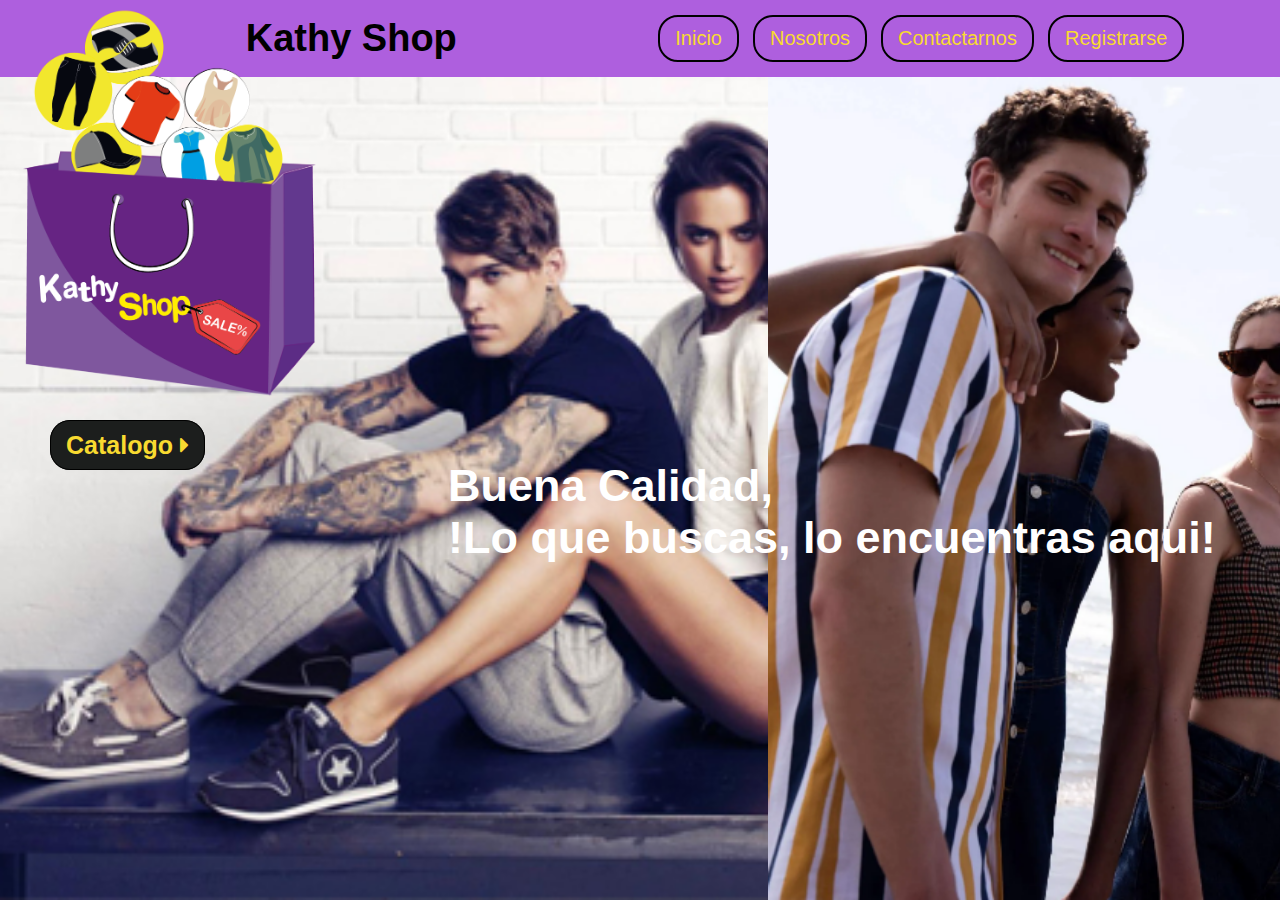
<file: index.html>
<!DOCTYPE html>
<html lang="es">
<head>
    <meta charset="UTF-8">
    <meta name="viewport" content="width=device-width, initial-scale=1.0">
    <title>Kathy Shop</title>
    <link rel="stylesheet" href="./css/header.css">
    <link rel="stylesheet" href="./css/header.css">
    <link rel="stylesheet" href="./css/normalizacion.css">
    <link rel="stylesheet" href="https://cdnjs.cloudflare.com/ajax/libs/font-awesome/4.7.0/css/font-awesome.min.css">
    <link rel="stylesheet" href="./css/catalogo.css">
</head>
<body>
    <div class="container">
        <header>
            <div class="logo">
                <h1>Kathy Shop</h1>
            </div>
            <div class="botones">
                <button onclick="window.location.href='/Kathy-Shop/index.html'">Inicio</button>
                <button>Nosotros</button>
                <button>Contactarnos</button>
                <button>Registrarse</button>
            </div>
        </header>

        <div class="principal">
            <aside class="left-side">
                <img class="logo-img" src="./img/logo.png" alt="Logotipo" width="300px">
                
                <div>
                    <a href="./pages/Catalogo.html">Catalogo <i class="fa fa-caret-right" aria-hidden="true"></i></a>
                </div>
            </aside>

            <div class="fondos">
                <!-- <img src="../img/17.jpg" alt=""> -->
                <div class="image1"></div>
                <div class="image2"></div>
                <!-- <img src="../img/admin.png" alt=""> -->
            </div>

            <p>Buena Calidad,<br>!Lo que buscas,<span style="color: white;"> lo encuentras aqui!</span></p>
        </div>
    </div>

	<!-- Codigo chat facebook -->
    <!-- Load Facebook SDK for JavaScript -->
	<div id="fb-root"></div>
	<script>
	  window.fbAsyncInit = function() {
		FB.init({
		  xfbml            : true,
		  version          : 'v7.0'
		});
	  };

	  (function(d, s, id) {
	  var js, fjs = d.getElementsByTagName(s)[0];
	  if (d.getElementById(id)) return;
	  js = d.createElement(s); js.id = id;
	  js.src = 'https://connect.facebook.net/es_LA/sdk/xfbml.customerchat.js';
	  fjs.parentNode.insertBefore(js, fjs);
	}(document, 'script', 'facebook-jssdk'));</script>

	<!-- Your Chat Plugin code -->
	<div class="fb-customerchat"
	  attribution=setup_tool
	  page_id="102270541531584"
		theme_color="#ffc300"
		logged_in_greeting="¡Hola! saludos de parte de nuestra tienda, ¿En que te podemos ayudar?"
		logged_out_greeting="¡Hola! saludos de parte de nuestra tienda, ¿En que te podemos ayudar?">
	</div>
    </div>
</body>
</html>
</file>
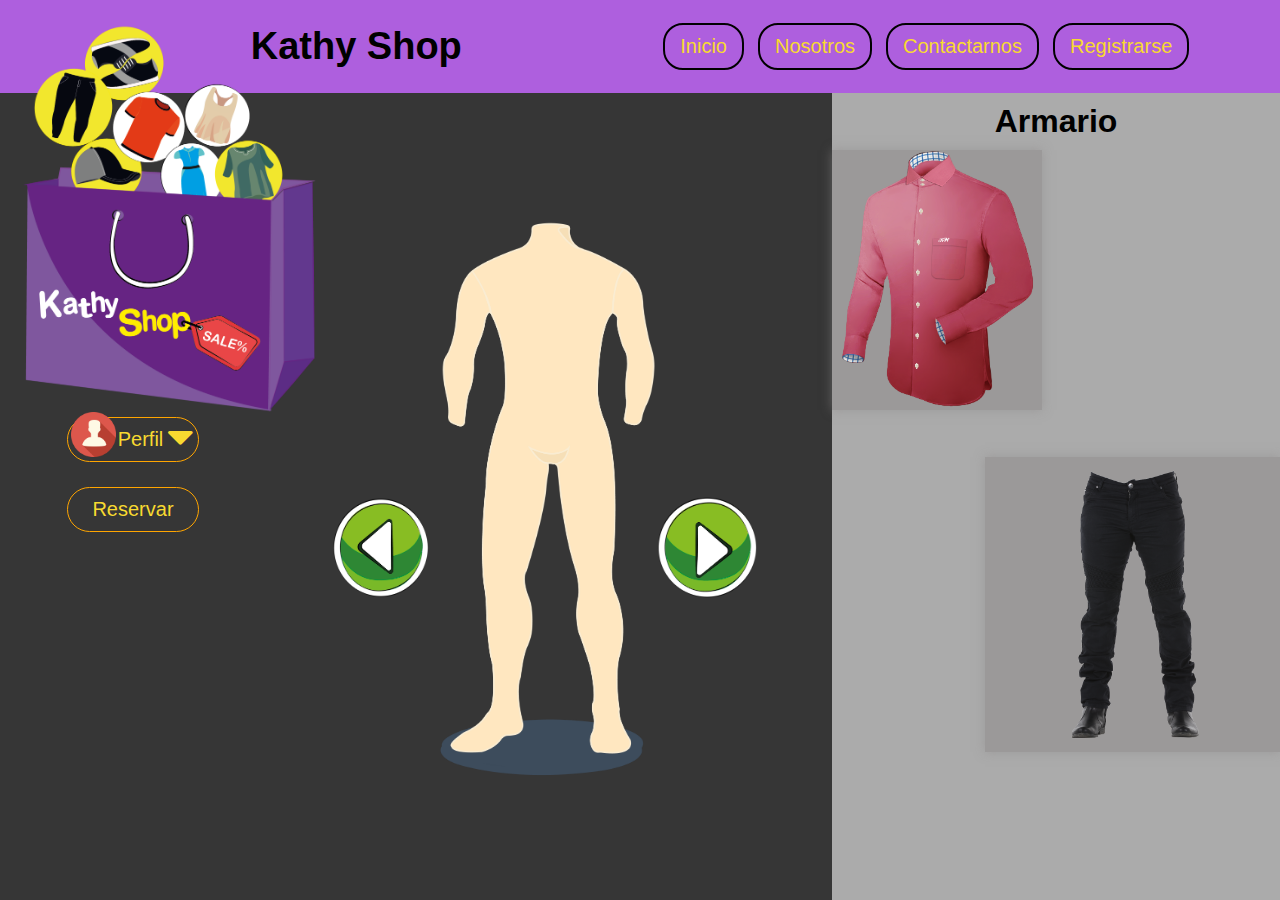
<file: pages/botones.html>
<!DOCTYPE html>
<html>
<head>
	<title>Kathy Shop</title>
	<style type="text/css">

		/* Menu perfil */
		.left-side button{
			position: relative;
			background-color: unset;
			border: 1px solid orange;
			border-radius: 25px;
			padding: 10px 20px;
		}

		.left-side button:first-child{
			padding-left: 50px;
			padding-right: 35px;
			margin-bottom: 25px;
		}

		.left-side button:first-child img{
			bottom: 4px;
			width: 45px;
			position: absolute;
			left: 3px;
		}
		
		.left-side button:first-child i{
			font-size: 43px;
			position: absolute;
			bottom: 12px;
			right: 5px;
		}

		.left-side div {
			display: grid;
			justify-content: center;
		}

	</style>
	<link rel="stylesheet" href="https://cdnjs.cloudflare.com/ajax/libs/font-awesome/4.7.0/css/font-awesome.min.css">
	<link rel="stylesheet" href="../css/manique.css">
	<link rel="stylesheet" href="../css/header.css">
	<link rel="stylesheet" href="../css/normalizacion.css">
	<link rel="stylesheet" href="../css/botones.css">
</head>
<body>
	<header>
		<div class="logo">
			<h1>Kathy Shop</h1>
		</div>
		<div class="botones">
			<button onclick="window.location.href='/Kathy-Shop/index.html'">Inicio</button>
			<button>Nosotros</button>
			<button>Contactarnos</button>
			<button>Registrarse</button>
		</div>
	</header>

	<div class="main-content">
		<aside class="left-side">
			<img class="logo-img" src="../img/logo.png" alt="Logotipo" width="300px">
			

			<div>
				<button><img src="../img/perfil-icon.png" alt="perfil-logo" width="35px"/>Perfil <i class="fa fa-sort-desc" aria-hidden="true"></i></button>
				<button>Reservar</button>
			</div>
		</aside>

		<main class="manique">
			<div class="manique">
				<div class="up">

				</div>
				<div class="down">
					<button class="back" id="btn_back">
						<img src="../img/btn_back.png" alt="atras." width="100px">
					</button>
					<button class="next" id="btn_next">
						<img src="../img/btn_next.png" alt="siguiente." width="100px">
					</button>
					<span id="price">C$ 300</span>
				</div>
			</div>
		</main>

		<section class="clothes">
			<div class="shirt" id="shirt"> 
				<h1>Armario</h1>
				<img src="../img/shirt1.png" alt="camisa">
			</div>
			<div class="short" id="short">
				<img src="../img/short1.png" alt="">
			</div>
		</section>
	</div>

	<!-- Codigo chat facebook -->
    <!-- Load Facebook SDK for JavaScript -->
	<div id="fb-root"></div>
	<script>
	  window.fbAsyncInit = function() {
		FB.init({
		  xfbml            : true,
		  version          : 'v7.0'
		});
	  };

	  (function(d, s, id) {
	  var js, fjs = d.getElementsByTagName(s)[0];
	  if (d.getElementById(id)) return;
	  js = d.createElement(s); js.id = id;
	  js.src = 'https://connect.facebook.net/es_LA/sdk/xfbml.customerchat.js';
	  fjs.parentNode.insertBefore(js, fjs);
	}(document, 'script', 'facebook-jssdk'));</script>

	<!-- Your Chat Plugin code -->
	<div class="fb-customerchat"
	  attribution=setup_tool
	  page_id="102270541531584"
		theme_color="#ffc300"
		logged_in_greeting="¡Hola! saludos de parte de nuestra tienda, ¿En que te podemos ayudar?"
		logged_out_greeting="¡Hola! saludos de parte de nuestra tienda, ¿En que te podemos ayudar?">
	</div>

	<script src="../js/script.js"></script>
</body>
</html>
</file>
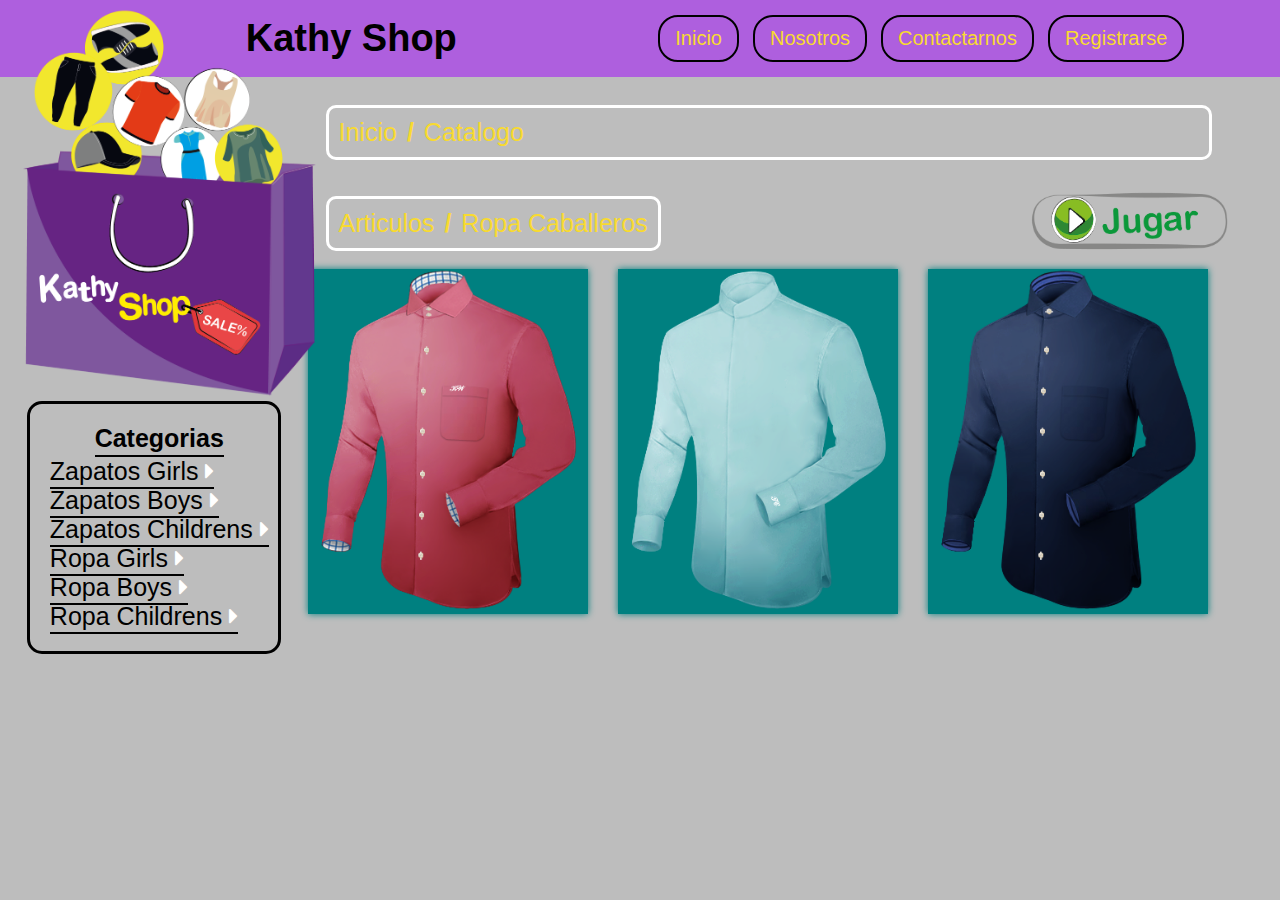
<file: pages/Catalogo.html>
<!DOCTYPE html>
<html lang="es">
<head>
    <meta charset="UTF-8">
    <meta name="viewport" content="width=device-width, initial-scale=1.0">
    <title>Kathy Shop</title>
    <link rel="stylesheet" href="../css/header.css">
    <link rel="stylesheet" href="../css/header.css">
    <link rel="stylesheet" href="../css/normalizacion.css">
    <link rel="stylesheet" href="https://cdnjs.cloudflare.com/ajax/libs/font-awesome/4.7.0/css/font-awesome.min.css">
    <link rel="stylesheet" href="../css/Catalogo2.css">
</head>
<body>
    <header>
		<div class="logo">
			<h1>Kathy Shop</h1>
		</div>
		<div class="botones">
			<button onclick="window.location.href='/Kathy-Shop/index.html'">Inicio</button>
			<button>Nosotros</button>
			<button>Contactarnos</button>
			<button>Registrarse</button>
		</div>
	</header>

	<div class="main-content">
		<aside class="left-side">
			<img class="logo-img" src="../img/logo.png" alt="Logotipo" width="300px">
			

            <div>
                <div>
                <h4>Categorias</h4>
                <ul>
                    <li><a id="g">Zapatos Girls <i class="fa fa-caret-right" aria-hidden="true"></i></a></li>
                    <li><a id="b">Zapatos Boys <i class="fa fa-caret-right" aria-hidden="true"></i></a></li>
                    <li><a href="#">Zapatos Childrens <i class="fa fa-caret-right" aria-hidden="true"></i></a></li>
                    <li><a href="#">Ropa Girls <i class="fa fa-caret-right" aria-hidden="true"></i></a></li>
                    <li><a href="#">Ropa Boys <i class="fa fa-caret-right" aria-hidden="true"></i></a></li>
                    <li><a href="#">Ropa Childrens <i class="fa fa-caret-right" aria-hidden="true"></i></a></li>
                </ul>
            </div>
            </div>
        </aside>

        <main>
            <section class="links">
                <div class="main-link">
                    <ul>
                        <li>Inicio</li>
                        <li>Catalogo</li>
                    </ul>

                    <div class="play">
                        <ul>
                            <li>Articulos</li>
                            <li>Ropa Caballeros</li>
                        </ul>
                        <a href="play.html"><img src="../img/bot jugar_botones.png" alt="juego"></a>
                    </div>
                </div>
                <div class="clothe-show" id="clothe-show">
                    <img src="../img/c1.png" alt="camisas">
                    <img src="../img/c2.png" alt="camisas">
                    <img src="../img/c3.png" alt="camisas">
                </div>
            </section>
        </main>
    </div>

</div>

<!-- Codigo chat facebook -->
<!-- Load Facebook SDK for JavaScript -->
<div id="fb-root"></div>
<script>
  window.fbAsyncInit = function() {
    FB.init({
      xfbml            : true,
      version          : 'v7.0'
    });
  };

  (function(d, s, id) {
  var js, fjs = d.getElementsByTagName(s)[0];
  if (d.getElementById(id)) return;
  js = d.createElement(s); js.id = id;
  js.src = 'https://connect.facebook.net/es_LA/sdk/xfbml.customerchat.js';
  fjs.parentNode.insertBefore(js, fjs);
}(document, 'script', 'facebook-jssdk'));</script>

<!-- Your Chat Plugin code -->
<div class="fb-customerchat"
  attribution=setup_tool
  page_id="102270541531584"
    theme_color="#ffc300"
    logged_in_greeting="¡Hola! saludos de parte de nuestra tienda, ¿En que te podemos ayudar?"
    logged_out_greeting="¡Hola! saludos de parte de nuestra tienda, ¿En que te podemos ayudar?">
</div>
    <script src="../js/Catalogos.js"></script>
</body>
</html>
</file>
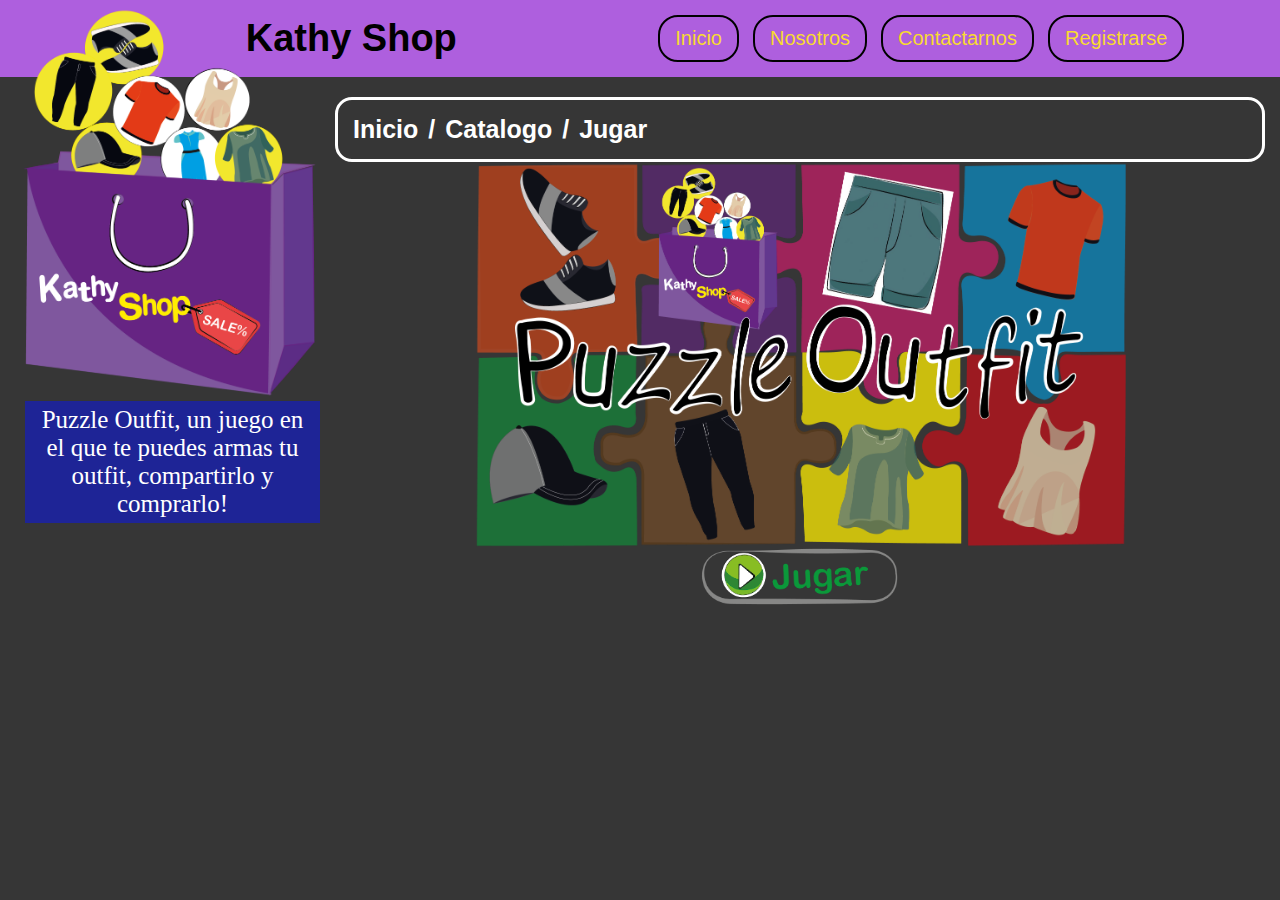
<file: pages/play.html>
<!DOCTYPE html>
<html lang="es">
<head>
    <meta charset="UTF-8">
    <meta name="viewport" content="width=device-width, initial-scale=1.0">
    <title>Kathy Shop</title>
    <link rel="stylesheet" href="../css/header.css">
    <link rel="stylesheet" href="../css/header.css">
    <link rel="stylesheet" href="../css/normalizacion.css">
    <link rel="stylesheet" href="../css/play.css">
</head>
<body>
    
    <div class="container">
        <header>
            <div class="logo">
                <h1>Kathy Shop</h1>
            </div>
            <div class="botones">
                <button onclick="window.location.href='/Kathy-Shop/index.html'">Inicio</button>
                <button>Nosotros</button>
                <button>Contactarnos</button>
                <button>Registrarse</button>
            </div>
        </header>

        <div class="principal">
            <aside class="left-side">
                <img class="logo-img" src="../img/logo.png" alt="Logotipo" width="300px">

                <p>
                    Puzzle Outfit, un juego en el que te puedes armas tu outfit, compartirlo y comprarlo!
                </p>
            </aside>

            <main>
                <div class="windows">
                    <ul>
                        <li>Inicio</li>
                        <li>Catalogo</li>
                        <li>Jugar</li>
                    </ul>
                </div>
                <img src="../img/logo juego_logo juego.png" alt="logo">
                <a href="botones.html" rel=""><img src="../img/bot jugar_botones.png" alt="boton_jugar"></a>
            </main>
        </div>
    </div>

	<!-- Codigo chat facebook -->
    <!-- Load Facebook SDK for JavaScript -->
	<div id="fb-root"></div>
	<script>
	  window.fbAsyncInit = function() {
		FB.init({
		  xfbml            : true,
		  version          : 'v7.0'
		});
	  };

	  (function(d, s, id) {
	  var js, fjs = d.getElementsByTagName(s)[0];
	  if (d.getElementById(id)) return;
	  js = d.createElement(s); js.id = id;
	  js.src = 'https://connect.facebook.net/es_LA/sdk/xfbml.customerchat.js';
	  fjs.parentNode.insertBefore(js, fjs);
	}(document, 'script', 'facebook-jssdk'));</script>

	<!-- Your Chat Plugin code -->
	<div class="fb-customerchat"
	  attribution=setup_tool
	  page_id="102270541531584"
		theme_color="#ffc300"
		logged_in_greeting="¡Hola! saludos de parte de nuestra tienda, ¿En que te podemos ayudar?"
		logged_out_greeting="¡Hola! saludos de parte de nuestra tienda, ¿En que te podemos ayudar?">
	</div>
    </div>
</body>
</html>
</file>
<file: css/header.css>
header{
    display: flex;
    align-items: center;
    justify-content: space-around;
    background-color: #ae5fde;
}
header div{
    margin-top: 15px;
    margin-bottom: 15px; 
}

header .logo {
    margin-left: 150px;
}

header .logo h1{
    font-family: Arial;
    font-size: 38px;
}

header button{
    background-color: unset;
}

button{
    border: 2px solid black;
    color: #f8da30;
    padding: 10px 15px 10px 15px;
    font-size: 20px;
    border-radius: 20px;
    margin-left: 10px;
}

header button:hover{
    background-color: violet;
    color: teal;
}
</file>
<file: css/normalizacion.css>
*{
    padding: 0;
    margin:  0;
    box-sizing: border-box;
}

button:hover{
    box-shadow: 1px 1px 5px rgb(214, 163, 69);
    cursor: pointer;
}

/*Body*/
body{
    background-color: #363636;
}

/* Imagen logo */
.logo-img {
    position: relative;
    top: -70px;
    left: 20px;
    margin-bottom: -70px;
}
</file>
<file: css/catalogo.css>
.container{
    height: 100vh;
    display: grid;
    grid-template-rows: auto 1fr;
}

a{
    font-family: 'Gill Sans', 'Gill Sans MT', Calibri, 'Trebuchet MS', sans-serif;
    font-size: 25px;
    color: #f8da30;
    font-weight: bold;
    border: 1px solid black;
    border-radius: 20px;
    padding: 10px 15px;
    background-color: #1c1e1d;
    text-decoration: none;
}

.principal{
    position: relative;
}

.fondos{
    width: 100%;
    display: flex;
    position: absolute;
    top: 0;
    left: 0;
    height: 100%;
    z-index: -1;
}

.left-side div{
    margin-top: 30px;
    margin-left: 50px;
}
/* 
.fondos img:first-child{
} */

.fondos .image1{
    background-image: url("../img/17.jpg");
    background-repeat: no-repeat;
    background-size: cover;
    background-position: center center;
    height: 100%;
    width: 60%;
}

.fondos .image2{
    background-image: url("../img/admin.png");
    background-repeat: no-repeat;
    background-size: cover;
    height: 100%;
    width: 40%;
}

p{
    margin-left: 35%;
    text-align: start;
    position: relative;
    font-family: 'Gill Sans', 'Gill Sans MT', Calibri, 'Trebuchet MS', sans-serif;
    font-size: 45px;
    color: white;
    font-weight: bold;
}

p span{
    color: #d1aaaa;
}
</file>
<file: css/manique.css>
body{
    height: 100vh;
    display: grid;
    grid-template-rows: auto 1fr;
}

.main-content{
    display: grid;
    grid-template-columns: 20% 45% 35%;
}

aside, main{
    background-color: #363636;
}

.clothes{
    background-color: #c8c8c8;
}


main .manique{
    background-image: url("../img/man-manique.png");
    background-size: 230px;
    background-position: center;
    background-repeat: no-repeat;
    width: 100%;
    height: 100%;
}

main .manique .up{
    height: 50%;
    width: 100%;
}

main .manique .down{
    height: 50%;
    width: 100%;
}
</file>
<file: css/botones.css>
.clothes{
    display: flex;
    flex-direction: column;
}

.clothes div{
    height: 50%;
    position: relative;
    background-color: #ababab;
}

.clothes div img{
    background-color: #8c898985;
    position: absolute;
    box-shadow: 0px 0px 10px #8c898985;
}

.clothes div:first-child img{
    height: 260px;
}

.clothes div:last-child img{
    top: -40px;
    right: 0;
    height: 295px;  
}

/* armario */
h1{
    font-family: Arial, Helvetica, sans-serif;
    text-align: center;
    font-weight: bold;
    margin: 10px;
}

/* Codigo para los botones de colocar y volver en posicion los elementos. */
.down{
    position: relative;
}

/* precio */
span{
    display: none;
    position: absolute;
    right: 45px;
    bottom: 90px;


    font-family: Georgia, 'Times New Roman', Times, serif;
    padding: 10px 15px;
    border-radius: 30px;
    font-size: 30px;
    font-weight: bold;
    background-color: #ababab;
}

/* /botones izq y der */
.back, .next{
    position: absolute;
    background-color: unset;
    border-radius: unset !important;
    padding: unset;
    border: none;
}

.back{
    top: 0;
    left: 65px;
}

.next{
    right: 75px;
}
</file>
<file: css/Catalogo2.css>
i{
    color: white;
}

body{
    background-color: #bdbdbd;
}

h4, .main-content aside a{
    font-family: Arial, Helvetica, sans-serif;
    font-size: 25px;
    padding-bottom: 2px;
    border-bottom: 2px solid black;
}

h4{
    justify-self: center;
}

.main-content {
    display: flex;
}

.main-content aside{
    width: 25%;
}

.main-content aside div{
    display: flex;
    justify-content: center;
}

.main-content aside div div{
    box-sizing: content-box !important;
    padding: 20px 9px 20px 20px;
    border: 3px solid black;
    border-radius: 15px;
    display: grid;
}

.main-content a{
    color: black;
    text-decoration: none;
}

ul{
    list-style: none;
}

/* Parte de los links */
main{
    width: 75%;
}

main{
    margin-top: 10px;
    margin-right: 50px;
}

main div ul{
    display: flex;
    list-style: none;
    padding: 10px;
    border: 3px solid white;
    border-radius: 10px;
    margin:18px;
}

main div ul li{
    font-family: Arial, Helvetica, sans-serif;
    font-size: 25px;
    color: #f8da30;
}

main ul li:nth-child(n+2):before {
    margin: 10px;
    content: "/";
    font-weight: bold;
}

main div .play{
    display: flex;
    justify-content: space-between;
}

main div .play img{
    align-self: center;
    width: 200px;
}

main a{
    align-self: center;
}

.clothe-show{
    display: flex;
    column-gap: 30px;
}

main .clothe-show img{
    width: 280px;
    height: 345px;
    background-color: teal;
    /* border-radius: 30px; */
    box-shadow: 0px 0px 7px teal;
}

a{
    cursor: pointer;
}
</file>
<file: css/play.css>
.container{
    height: 100vh;
    display: grid;
    grid-template-rows: auto 1fr;
}

p{
    margin-left: 25px;
    padding: 5px;
    font-size: 25px;
    font-family: cursive;
    color: white;
    background-color: #1e2496;
    text-align: center;
}

.principal{
    display: grid;
    grid-template-columns: 25% auto;
}

.principal main{
    margin: 15px;
}

.windows ul {
    display: flex;
    list-style: none;
}

.windows ul li:nth-child(n+2):before {
    margin: 10px;
    content: "/";
    color: white;
}

.windows{
    margin-top: 5px;
    font-size: 25px;
    color: white;
    font-family: arial;
    font-weight: bold;
    padding: 15px;
    border-radius: 17px;
    border: 3px solid white;
}

main{
    display: flex;
    flex-direction: column;
}

main > img{
    align-self: center;
    width: 70%;
}

main a{
    align-self: center;
}

main a img {
    width: 200px;
}
</file>
